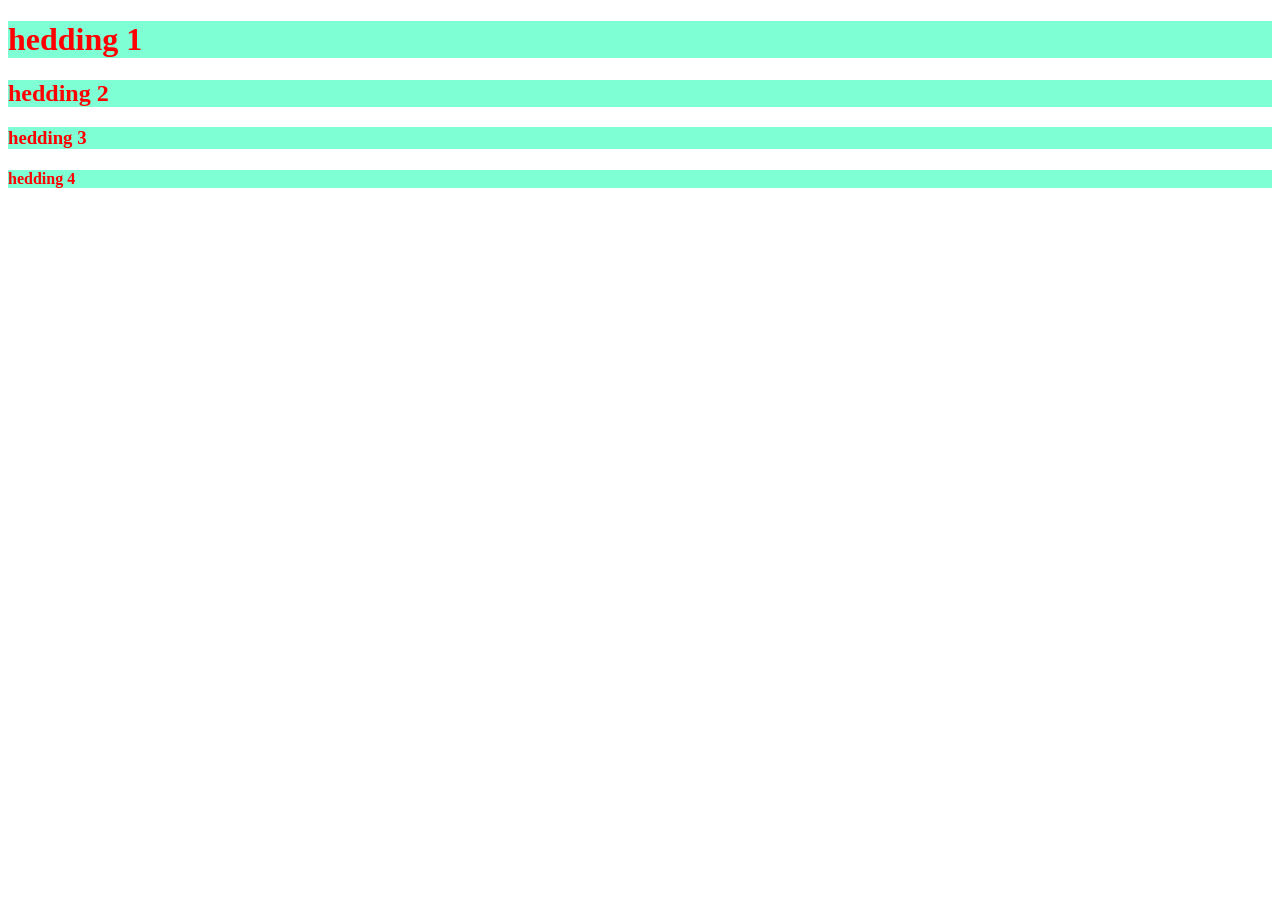
<file: index2.html>
<!DOCTYPE html>
<html lang="en">
<head>
    <meta charset="UTF-8">
    <meta name="viewport" content="width=device-width, initial-scale=1.0">
    <title>Document</title>
    <link rel="stylesheet" href="style.css">
</head>
<body>
    <h1 class="ABC">hedding 1</h1>
    <h2 class="ABC">hedding 2</h2>
    <h3 class="ABC">hedding 3</h3>
    <h4 class="ABC">hedding 4</h4>
</body>
</html>
</file>
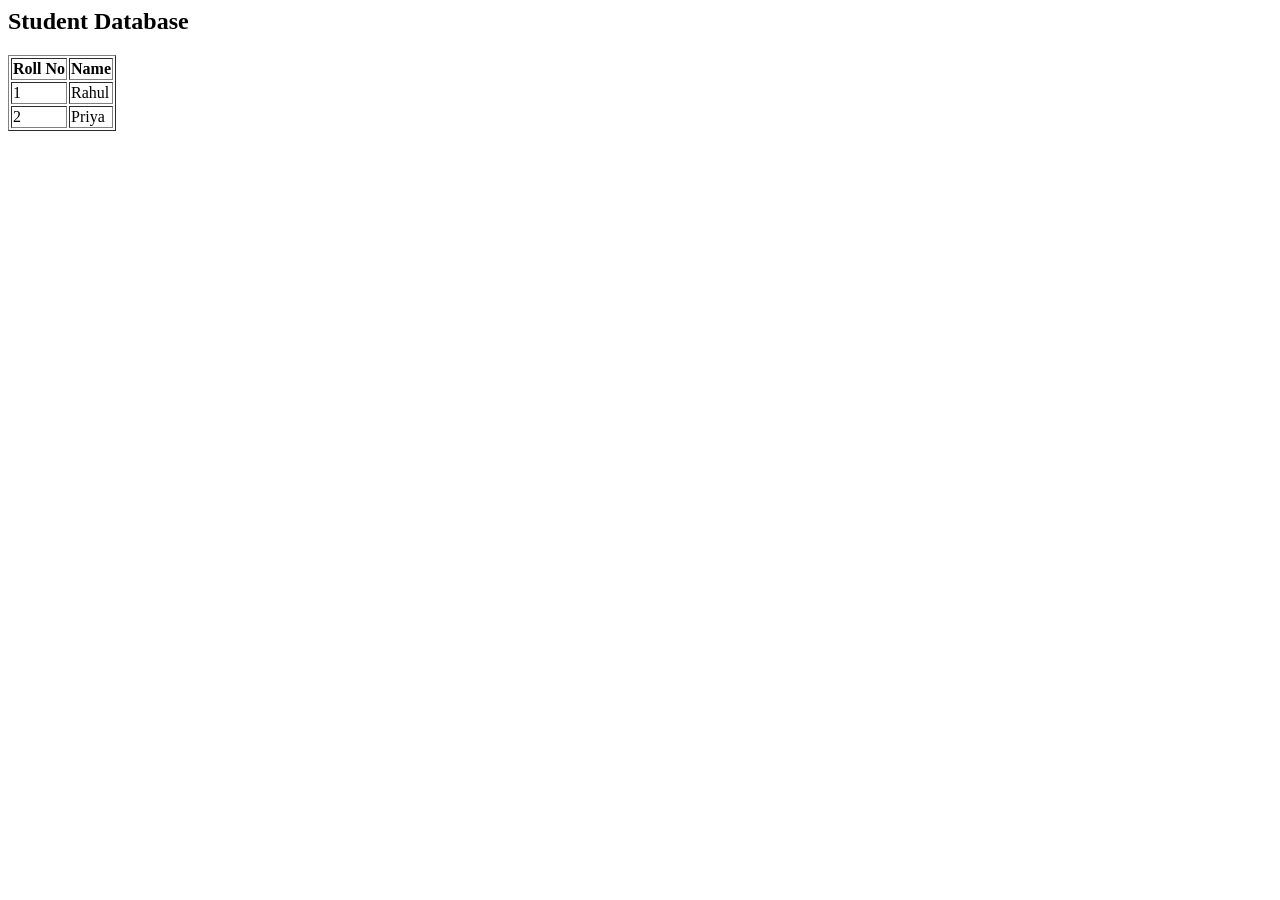
<file: Internship-Day-3.html>
<html>
<body>

<h2>Student Database</h2>

<table border="1">
<tr>
    <th>Roll No</th>
    <th>Name</th>
</tr>

<tr>
    <td>1</td>
    <td>Rahul</td>
</tr>

<tr>
    <td>2</td>
    <td>Priya</td>
</tr>

</table>

</body>
</html>
</file>
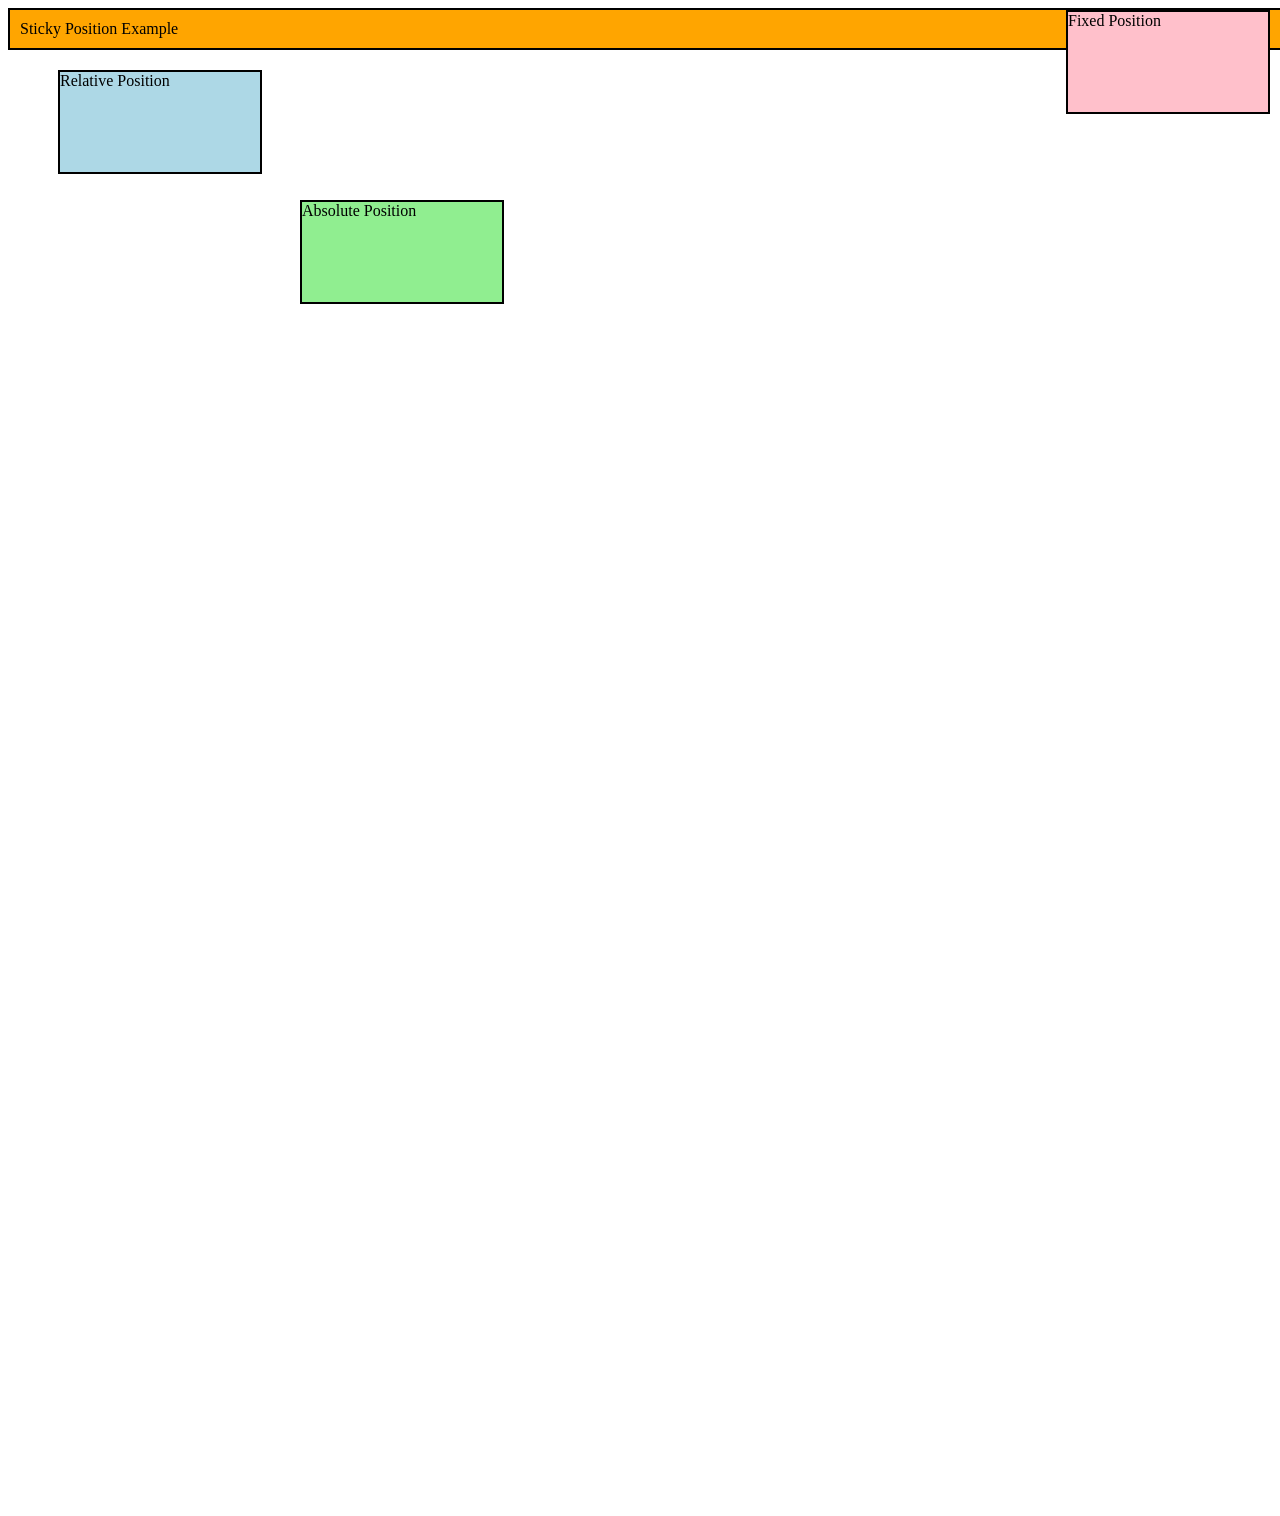
<file: Internship-Day-7.html>
<!DOCTYPE html>
<html>
<head>
    <title>CSS Position Example</title>

    <style>
        body{
            height:1500px;
        }

        /* Relative Position */
        .relative{
            position: relative;
            left: 50px;
            top: 20px;
            width: 200px;
            height: 100px;
            background-color: lightblue;
            border: 2px solid black;
        }

        /* Absolute Position */
        .absolute{
            position: absolute;
            top: 200px;
            left: 300px;
            width: 200px;
            height: 100px;
            background-color: lightgreen;
            border: 2px solid black;
        }

        /* Fixed Position */
        .fixed{
            position: fixed;
            top: 10px;
            right: 10px;
            width: 200px;
            height: 100px;
            background-color: pink;
            border: 2px solid black;
        }

        /* Sticky Position (constant jaisa effect) */
        .sticky{
            position: sticky;
            top: 0;
            width: 100%;
            padding: 10px;
            background-color: orange;
            border: 2px solid black;
        }
    </style>
</head>

<body>

    <div class="sticky">
        Sticky Position Example
    </div>

    <div class="relative">
        Relative Position
    </div>

    <div class="absolute">
        Absolute Position
    </div>

    <div class="fixed">
        Fixed Position
    </div>

</body>
</html>
</file>
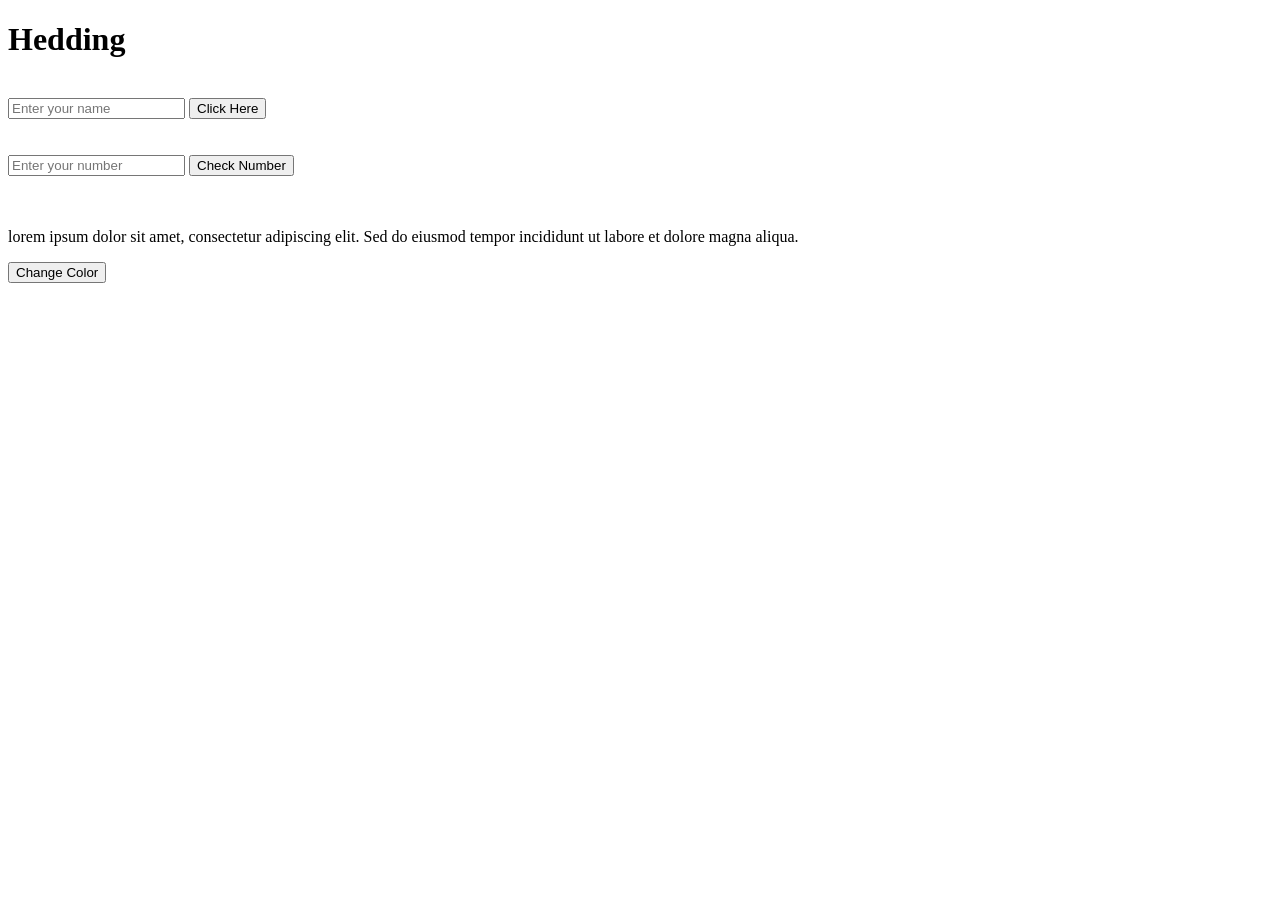
<file: Internship-Day-9.html>
<!DOCTYPE html>
<html lang="en">
<head>
    <meta charset="UTF-8">
    <meta name="viewport" content="width=device-width, initial-scale=1.0">
    <title>Document</title>
</head>
<body>
    <h1>Hedding</h1>
    <br>
    <input  type="text" id="name" placeholder="Enter your name">
    <button id="btn-click" onclick="showPopup()">Click Here</button>

    <br>
    <br>
    <br>
    <input  type="number" id="number" placeholder="Enter your number">
    <button id="btn-click1" onclick="checkNumber()">Check Number</button>
    
    <br>
    <br>
    <br>
    <p>lorem ipsum dolor sit amet, consectetur adipiscing elit. Sed do eiusmod tempor incididunt ut labore et dolore magna aliqua.  </p>
    <button id="changeColor">Change Color</button>
    <script >
function orderPizza()
{
    new Promise((resolve,reject)=>{
        let Pizzaready = true;
    if(Pizzaready)
    {
        resolve("Pizza is ready");
    }
    else{
        reject("Pizza not ready");
    }
});
}
orderPizza()
.then(result => console.log(result))
.catch(error => console.log(error))
.finally(()=>{ console.log("order delevered ok")});
    </script>
</body>
</html>
</file>
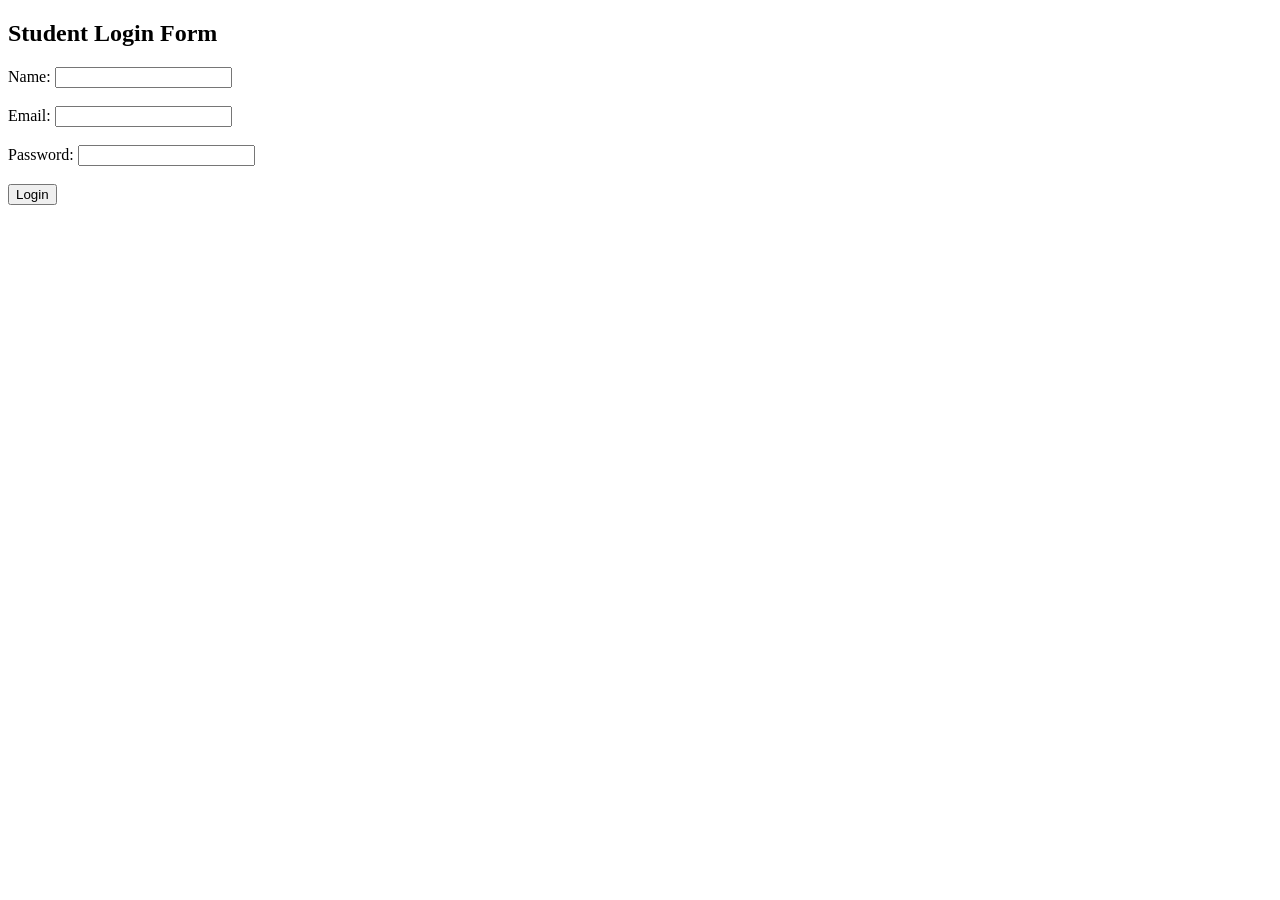
<file: loginform.html>
<!DOCTYPE html>
<html>
<head>
    <title>Student Login</title>
</head>
<body>

<h2>Student Login Form</h2>

<form>
    Name: <input type="text"><br><br>

    Email: <input type="email"><br><br>

    Password: <input type="password"><br><br>

    <input type="submit" value="Login">
</form>

</body>
</html>
</file>
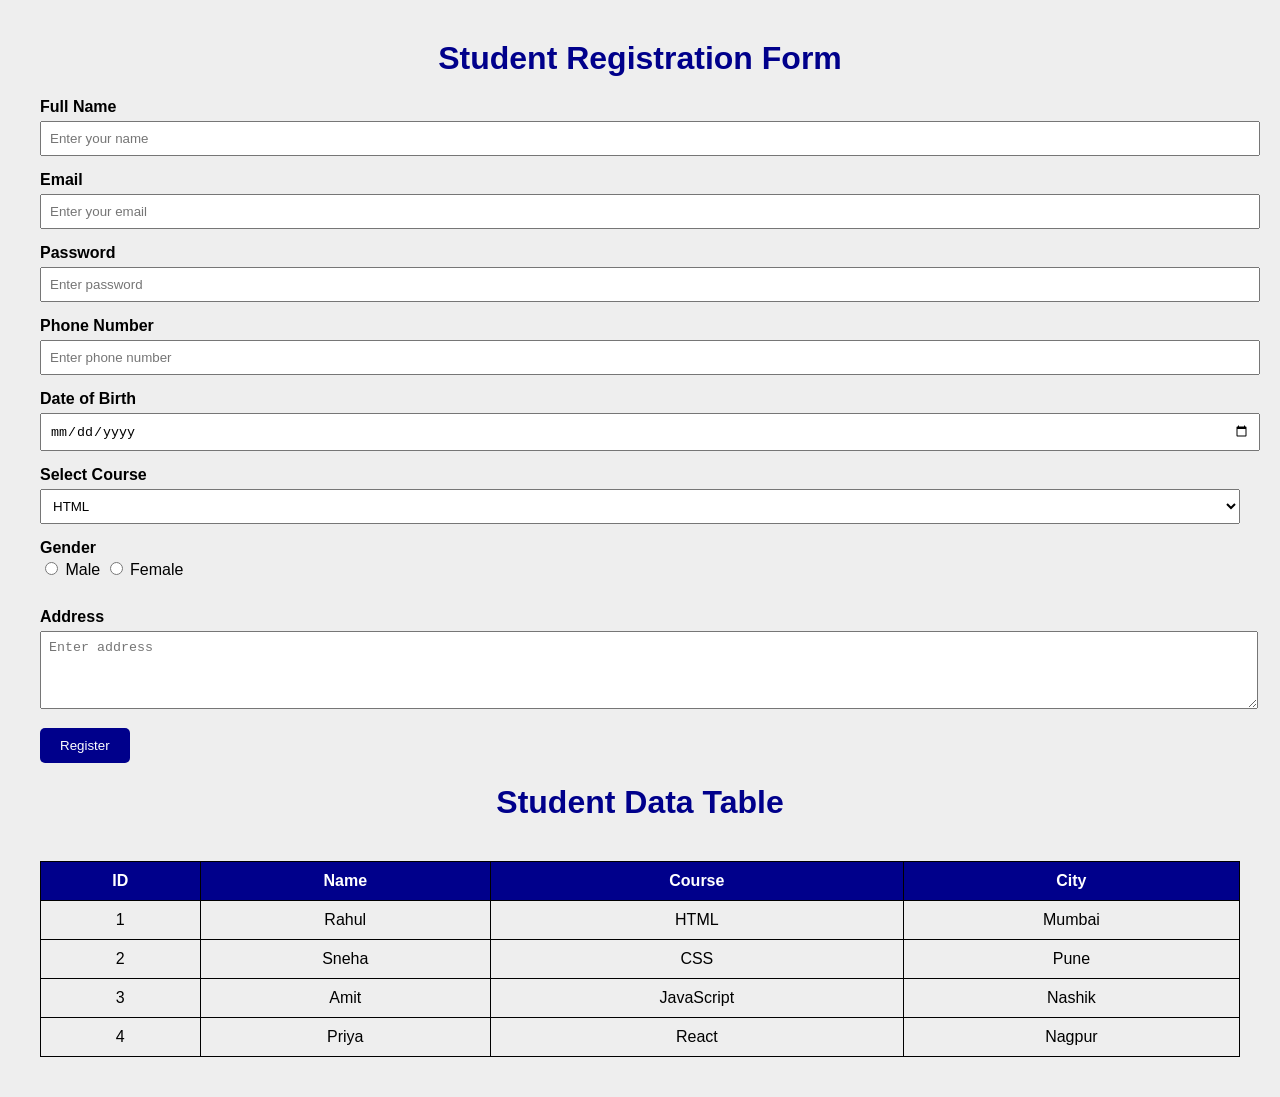
<file: student-loginform-&-database-table.html>
<!DOCTYPE html>
<html>
<head>
    <title>Student Registration Form</title>

    <style>

        body{
            background-color:#eeeeee;
            font-family:Arial;
            margin:40px;
        }

        h1{
            text-align:center;
            color:darkblue;
        }

        label{
            font-weight:bold;
        }

        input,select,textarea{
            width:100%;
            padding:8px;
            margin-top:5px;
            margin-bottom:15px;
        }

        .gender{
            width:auto;
        }

        button{
            background-color:darkblue;
            color:white;
            padding:10px 20px;
            border:none;
            border-radius:5px;
            cursor:pointer;
        }

        table{
            width:100%;
            border-collapse:collapse;
            margin-top:40px;
        }

        table,th,td{
            border:1px solid black;
        }

        th{
            background-color:darkblue;
            color:white;
            padding:10px;
        }

        td{
            text-align:center;
            padding:10px;
        }

    </style>

</head>

<body>

    <h1>Student Registration Form</h1>

    <form>

        <label>Full Name</label>
        <input type="text" placeholder="Enter your name">

        <label>Email</label>
        <input type="email" placeholder="Enter your email">

        <label>Password</label>
        <input type="password" placeholder="Enter password">

        <label>Phone Number</label>
        <input type="text" placeholder="Enter phone number">

        <label>Date of Birth</label>
        <input type="date">

        <label>Select Course</label>

        <select>
            <option>HTML</option>
            <option>CSS</option>
            <option>JavaScript</option>
            <option>React</option>
        </select>

        <label>Gender</label><br>

        <input type="radio" name="gender" class="gender"> Male

        <input type="radio" name="gender" class="gender"> Female

        <br><br>

        <label>Address</label>

        <textarea rows="4" placeholder="Enter address"></textarea>

        <button type="submit">Register</button>

    </form>

    <h1>Student Data Table</h1>

    <table>

        <tr>
            <th>ID</th>
            <th>Name</th>
            <th>Course</th>
            <th>City</th>
        </tr>

        <tr>
            <td>1</td>
            <td>Rahul</td>
            <td>HTML</td>
            <td>Mumbai</td>
        </tr>

        <tr>
            <td>2</td>
            <td>Sneha</td>
            <td>CSS</td>
            <td>Pune</td>
        </tr>

        <tr>
            <td>3</td>
            <td>Amit</td>
            <td>JavaScript</td>
            <td>Nashik</td>
        </tr>

        <tr>
            <td>4</td>
            <td>Priya</td>
            <td>React</td>
            <td>Nagpur</td>
        </tr>

    </table>

</body>
</html>
</file>
<file: style.css>
.ABC
{
    color:red;
    background-color: aquamarine;
}
</file>
